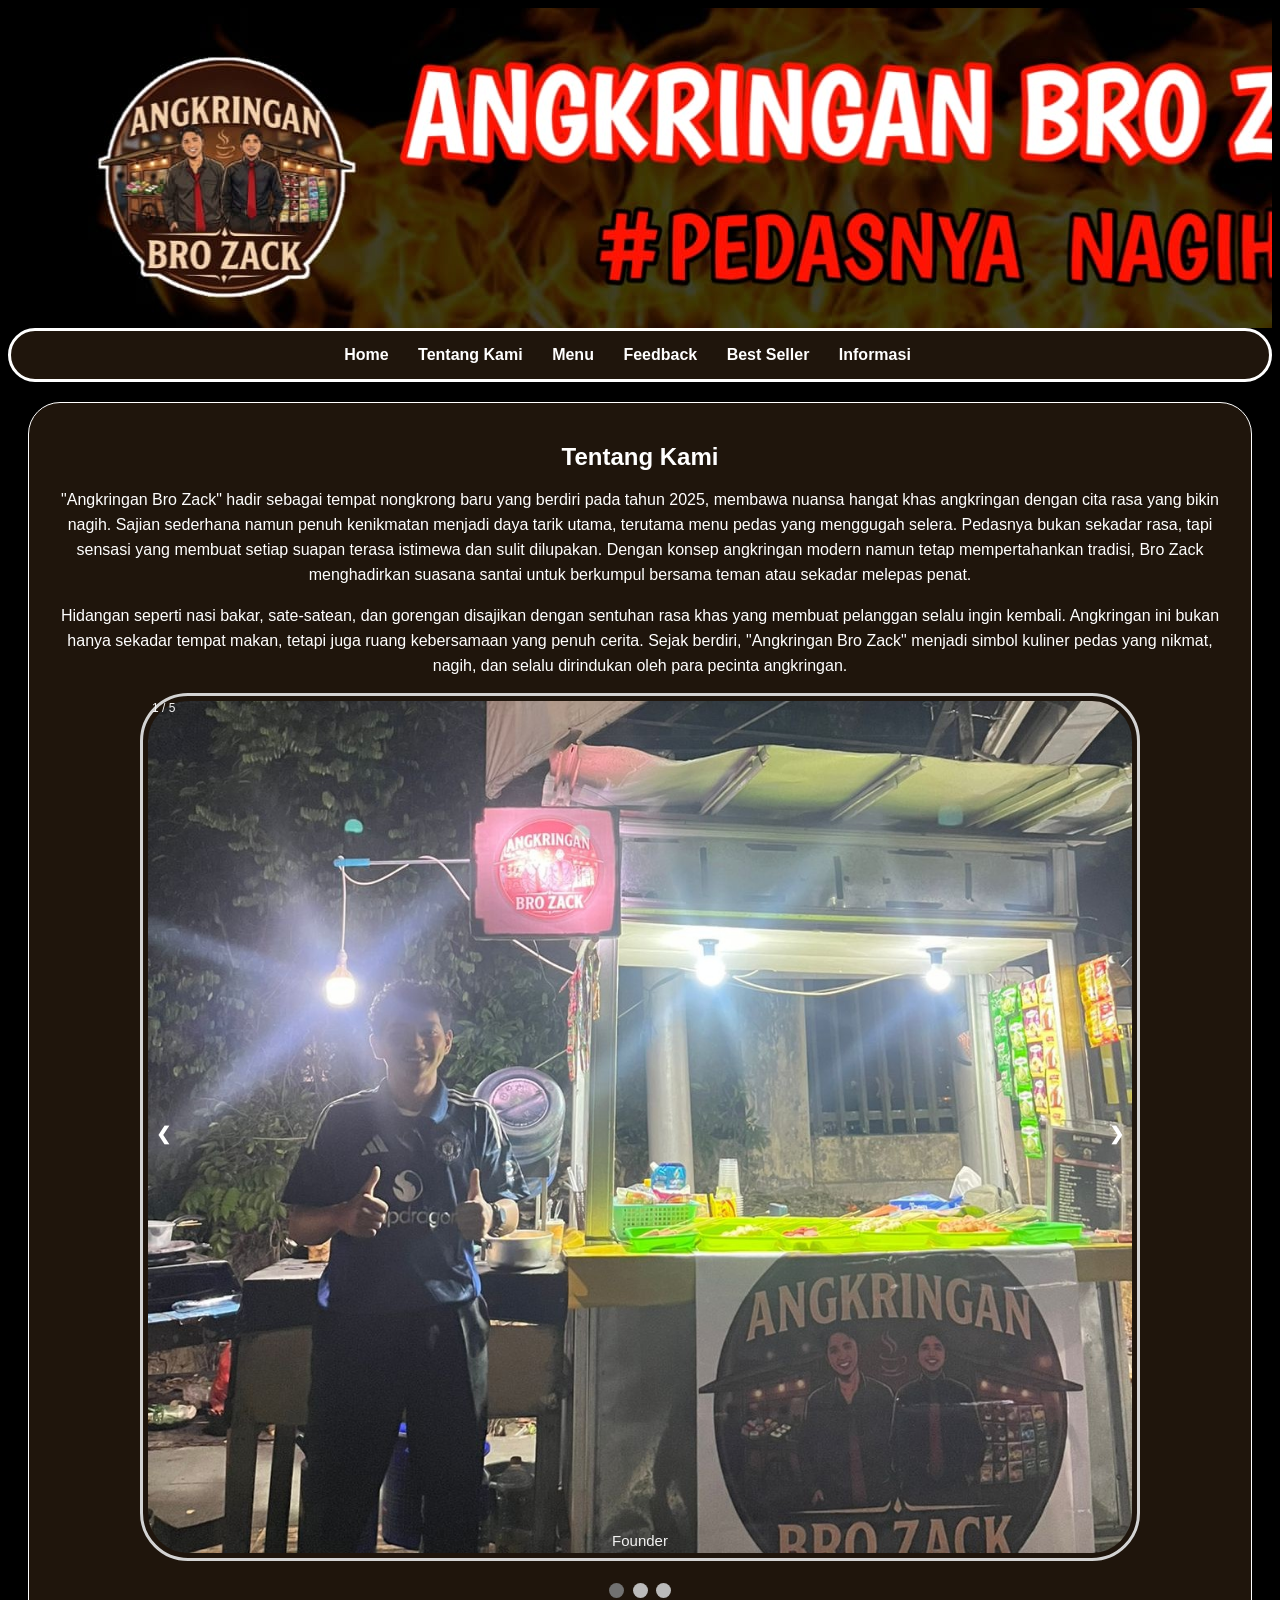
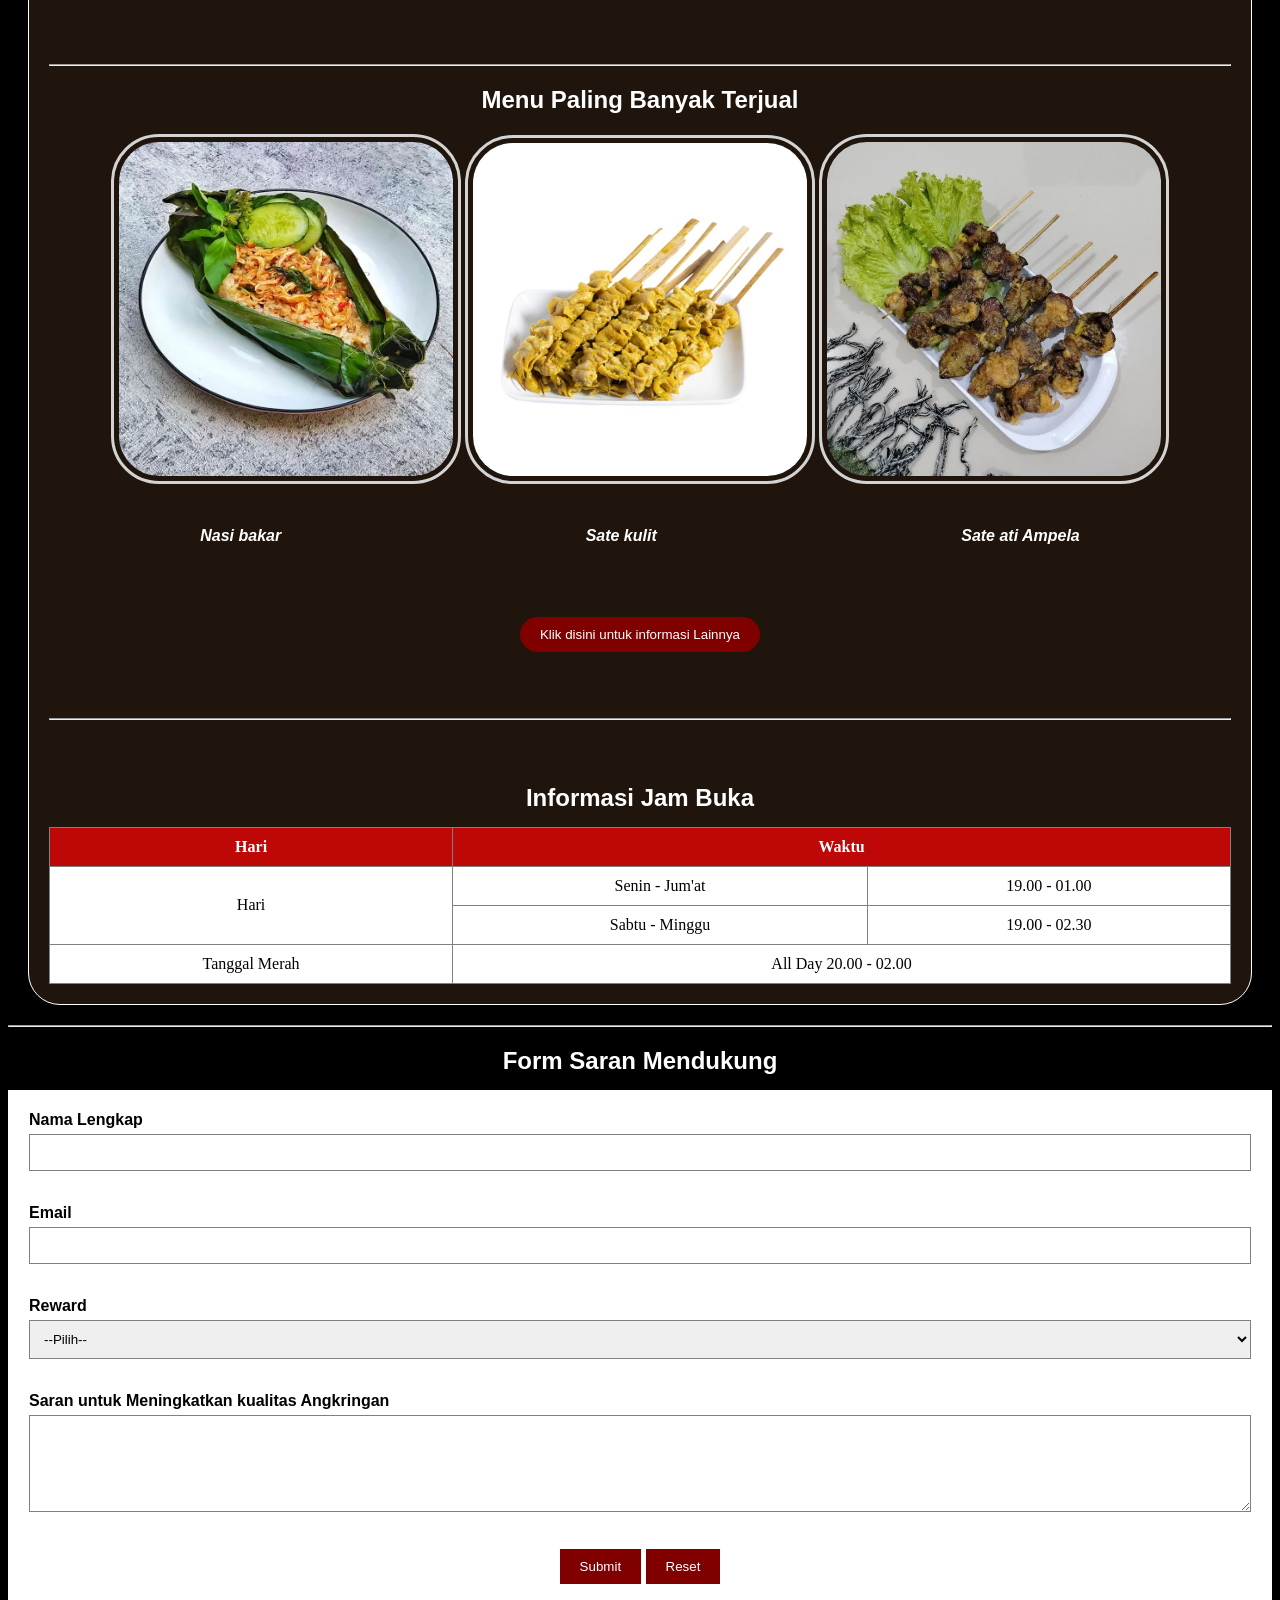
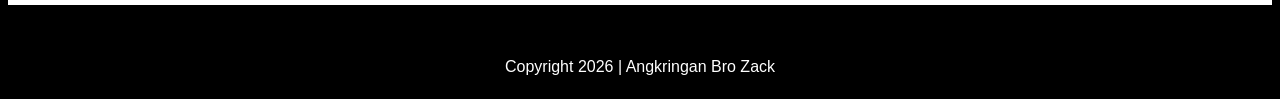
<file: index.html>
<!DOCTYPE html>
<html lang="en">

<head>
  <meta charset="UTF-8">
  <meta name="viewport" content="width=device-width, initial-scale=1.0">
  <title>Angkringan Bro Zack</title>
  <link rel="stylesheet" href="CSS/style.css">
</head>

<body>
  <div class="header">
    <!--<h1>Angkringan Bro Zack</h1>-->

  </div>

  <div class="navigasi">
    <center>
      <a href="#">Home</a>
      <a href="#Informasi">Tentang Kami</a>
      <a href="menu.html">Menu</a>
      <a href="#pesan">Feedback</a>
      <a href="#oke">Best Seller</a>
      <a href="#informasi">Informasi</a>
    </center>


  </div>

  <div class="content" id="Informasi">
    <h2 align="center">Tentang Kami</h2>

    <p>"Angkringan Bro Zack" hadir sebagai tempat nongkrong baru yang berdiri pada tahun 2025, membawa nuansa hangat
      khas angkringan dengan cita rasa yang bikin nagih. Sajian sederhana namun penuh kenikmatan menjadi daya tarik
      utama, terutama menu pedas yang menggugah selera. Pedasnya bukan sekadar rasa, tapi sensasi yang membuat setiap
      suapan terasa istimewa dan sulit dilupakan. Dengan konsep angkringan modern namun tetap mempertahankan tradisi,
      Bro Zack menghadirkan suasana santai untuk berkumpul bersama teman atau sekadar melepas penat. </p>
    <p>Hidangan seperti nasi bakar, sate-satean, dan gorengan disajikan dengan sentuhan rasa khas yang membuat pelanggan
      selalu ingin kembali. Angkringan ini bukan hanya sekadar tempat makan, tetapi juga ruang kebersamaan yang penuh
      cerita. Sejak berdiri, "Angkringan Bro Zack" menjadi simbol kuliner pedas yang nikmat, nagih, dan selalu
      dirindukan oleh para pecinta angkringan.</p>


    <div class="slideshow-container">


      <!-- Full-width images with number and caption text -->
      <div class="mySlides fade">
        <div class="numbertext">1 / 5</div>
        <img src="IMG/foto.jpeg" style="width:100%">
        <div class="text">Founder</div>
      </div>


      <div class="mySlides fade">
        <div class="numbertext">2 / 5</div>
        <img src="IMG/suasan.jpeg" style="width:100%">
        <div class="text">Suasana</div>
      </div>

      <div class="mySlides fade">
        <div class="numbertext">3 / 5</div>
        <img src="IMG/promo.jpeg" style="width:100%">
        <div class="text">Promo</div>
      </div>

      <div class="mySlides fade">
        <div class="numbertext">4 / 5</div>
        <img src="IMG/board game.jpeg" style="width:100%">
        <div class="text">Board Game</div>
      </div>

      <div class="mySlides fade">
        <div class="numbertext">5 / 5</div>
        <img src="IMG/pesta.jpeg" style="width:100%">
        <div class="text">Pesta</div>
      </div>

      <!-- Next and previous buttons -->
      <a class="prev" onclick="plusSlides(-1)">&#10094;</a>
      <a class="next" onclick="plusSlides(1)">&#10095;</a>
    </div>
    <br>

    <!-- The dots/circles -->
    <div style="text-align:center">
      <span class="dot" onclick="currentSlide(1)"></span>
      <span class="dot" onclick="currentSlide(2)"></span>
      <span class="dot" onclick="currentSlide(3)"></span>
    </div>

    <br>
    <br>
    <br>
    <hr>
    <div id="oke" class="oke">
      <h2 id="Foto" align="center">Menu Paling Banyak Terjual</h2>
      <center>
        <img src="IMG/nasbak.webp" alt="Nasbak">
        <img src="IMG/sate kulit.jpg" alt="Sate Kulit">
        <img src="IMG/sate ati ampla.webp" alt="Sate Ati Ampela">
      </center>

      <br>
      <h4 style="text-align: center;">Nasi bakar <span> Sate kulit </span> <span>Sate ati Ampela</span></h4>
      <center>
        <button>

          <center>

            <a href="https://www.instagram.com/angkringan_brozack/?utm_source=ig_web_button_share_sheet">
              Klik disini untuk informasi Lainnya </a>
          </center>
        </button>
      </center>
    </div>

    </p>
    <hr>
    <br>
    <br>

    <h2 align="center" id="informasi">Informasi Jam Buka</h2>

    <table border="1" cellpadding="10px" cellspacing="1px">

      <tr>

        <th>Hari</th>
        <th colspan="2">Waktu</th>

      </tr>
      <tr>
        <td rowspan="2">Hari</td>
        <td>Senin - Jum'at</td>
        <td>19.00 - 01.00</td>

      </tr>
      <tr>
        <td>Sabtu - Minggu</td>
        <td>19.00 - 02.30</td>


      </tr>

      <tr>
        <td>Tanggal Merah</td>
        <td colspan="3">All Day 20.00 - 02.00 </td>
      </tr>
    </table>

  </div>

  <hr>

  <h2 align="center">Form Saran Mendukung</h2>

  <div>

    <div class="form-box" id="pesan">

      <form action="">
        <label for="Nama Lengkap">Nama Lengkap</label> <br>
        <input type="text"> <br>
        <br>

        <label for="Email">Email</label> <br>

        <input type="email"> <br>
        <br>
        <label for="Reward">Reward</label> <br>
        <select name="" id="">
          <option value="--Pilih--">--Pilih--</option>
          <option value="Diskon 20%">Diskon 20%</option>
          <option value="Blind Box One Piece">Blind Box One Piece</option>

        </select> <br>
        <br>

        <label for="Saran untuk Meningkatkan kualitas Angkringan">Saran untuk Meningkatkan kualitas Angkringan</label>
        <br>
        <textarea name="" id="" rows="5"></textarea> <br>
        <br>
        <center>
          <button type="Submit">Submit</button>
          <button type="reset">Reset</button>
        </center>
      </form>

    </div>

    <br>

  </div>

  <div class="footer">
    Copyright 2026 | Angkringan Bro Zack

  </div>

  <script>
    let slideIndex = 1;
    showSlides(slideIndex);

    function plusSlides(n) {
      showSlides(slideIndex += n);
    }

    function currentSlide(n) {
      showSlides(slideIndex = n);
    }

    function showSlides(n) {
      let i;
      let slides = document.getElementsByClassName("mySlides");
      let dots = document.getElementsByClassName("dot");
      if (n > slides.length) { slideIndex = 1 }
      if (n < 1) { slideIndex = slides.length }
      for (i = 0; i < slides.length; i++) {
        slides[i].style.display = "none";
      }
      for (i = 0; i < dots.length; i++) {
        dots[i].className = dots[i].className.replace(" active", "");
      }
      slides[slideIndex - 1].style.display = "block";
      dots[slideIndex - 1].className += " active";
    }
  </script>


</body>

</html>
</file>
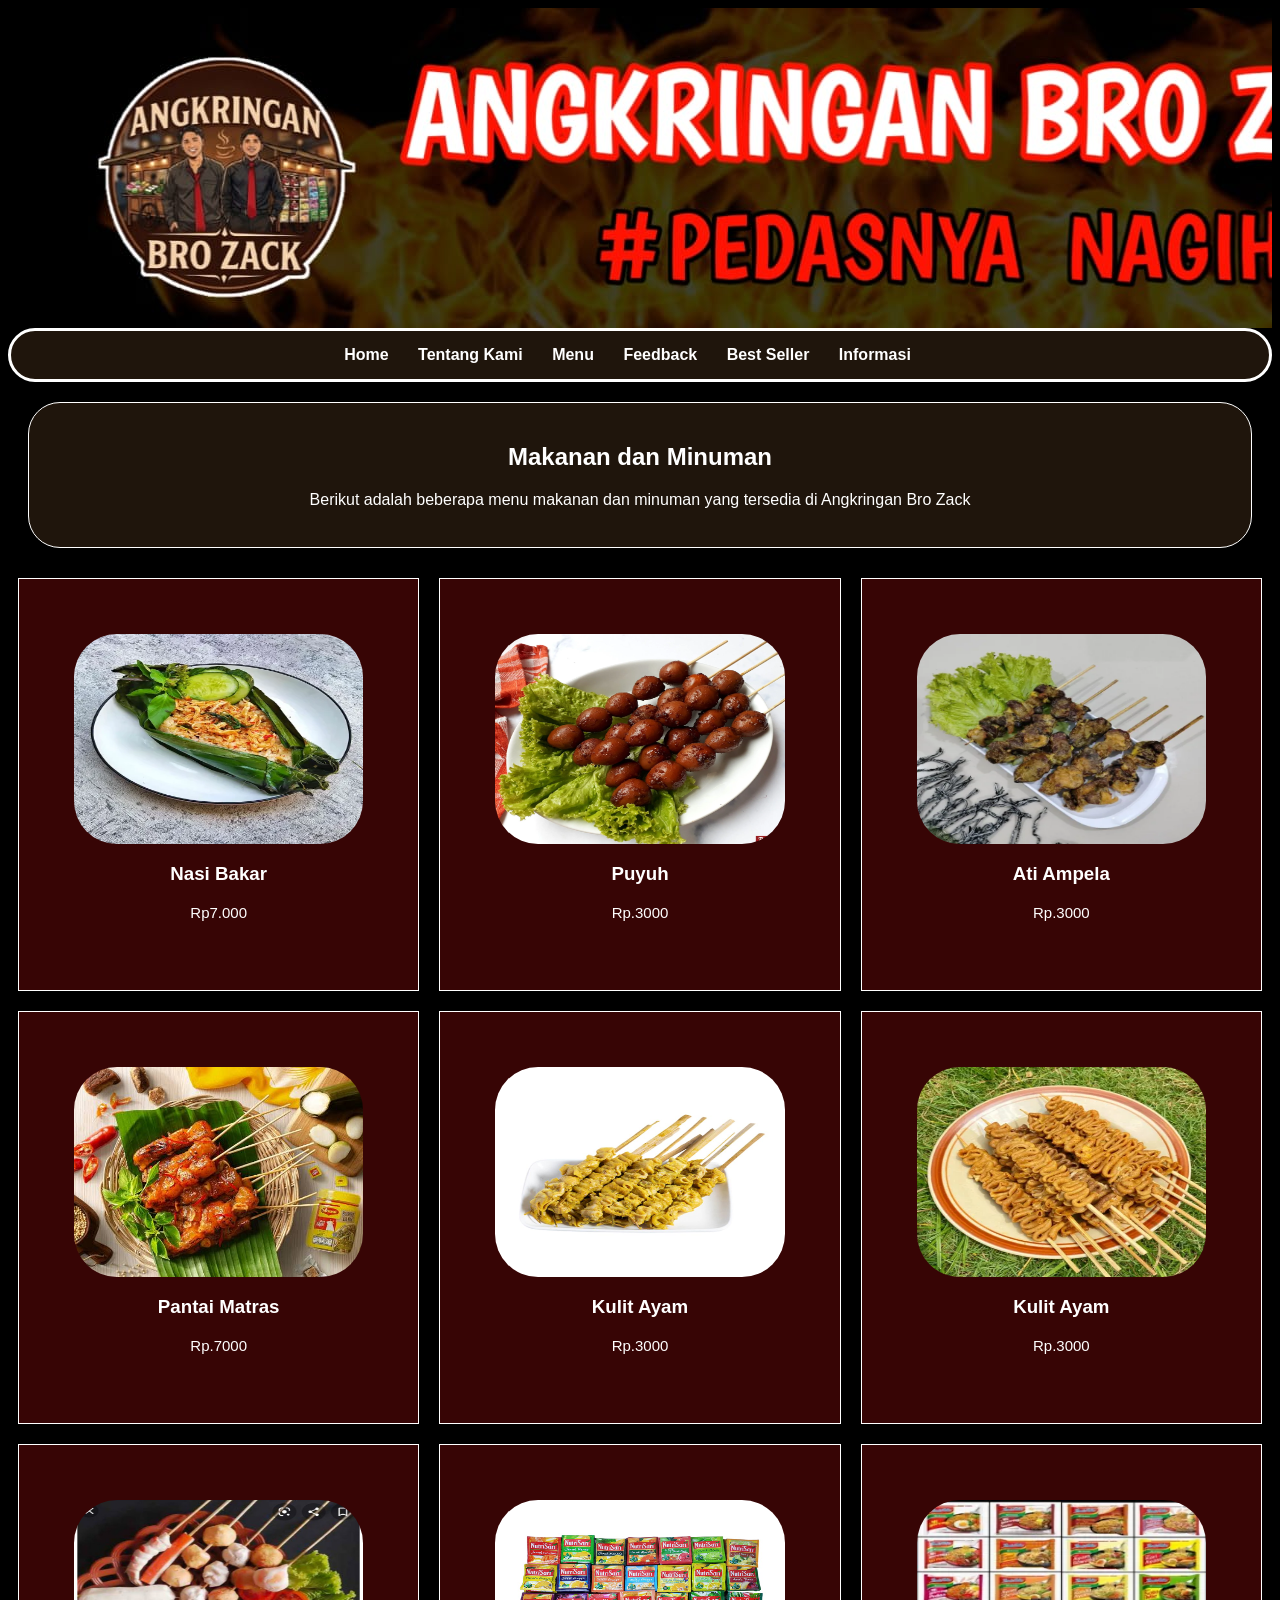
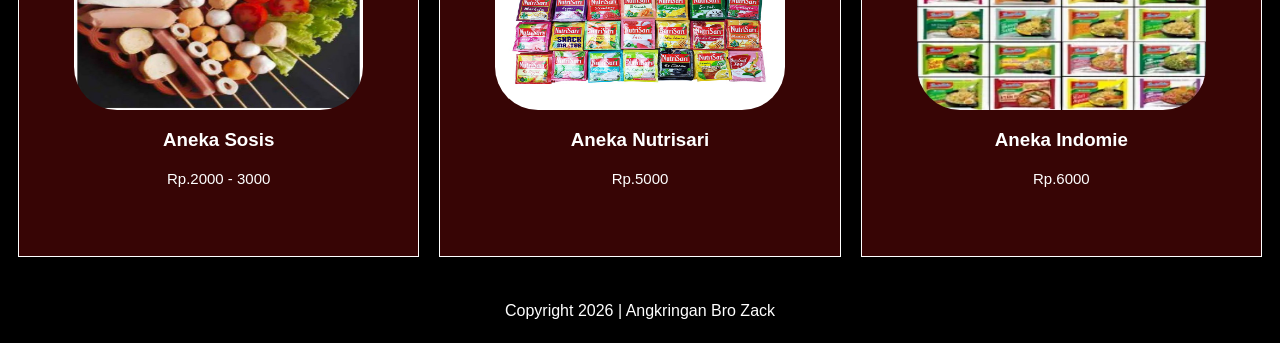
<file: menu.html>
<!DOCTYPE html>
<html lang="en">

<head>
    <meta charset="UTF-8">
    <meta name="viewport" content="width=device-width, initial-scale=1.0">
    <title>Menu Angkringan</title>
    <link rel="stylesheet" href="CSS/style.css">
</head>

<body>

    <div class="header">

    </div>

    <div class="navigasi">
        <center>
            <a href="index.html">Home</a>
            <a href="index.html">Tentang Kami</a>
            <a href="menu.html">Menu</a>
            <a href="index.html">Feedback</a>
            <a href="index.html">Best Seller</a>
            <a href="index.html">Informasi</a>
        </center>
    </div>

    <div class="content">
        <h2 align="center">Makanan dan Minuman </h2>

        <p>
            Berikut adalah beberapa menu makanan dan minuman yang tersedia di Angkringan Bro Zack
        </p>
    </div>

    <div class="gallery">

        <div class="card">
            <img src="IMG/nasbak.webp" alt="Nasbak">
            <h3>Nasi Bakar</h3>
            <p>
                Rp7.000
            </p>
        </div>

        <div class="card">
            <img src="IMG/Resep-Sate-telur-puyuh.webp" alt="Telur Puyuh">
            <h3>Puyuh</h3>
            <p>
                Rp.3000
            </p>
        </div>

        <div class="card">
            <img src="IMG/sate ati ampla.webp" alt="Ati Ampela">
            <h3>Ati Ampela</h3>
            <p>
                Rp.3000
            </p>
        </div>

        <div class="card">
            <img src="IMG/sate kikil.jpeg" alt="kikil">
            <h3>Pantai Matras</h3>
            <p>
                Rp.7000
            </p>
        </div>

        <div class="card">
            <img src="IMG/sate kulit.jpg" alt="Kulit Ayam">
            <h3>Kulit Ayam</h3>
            <p>
                Rp.3000
            </p>
        </div>

        <div class="card">
            <img src="IMG/sate usus.webp" alt="Usus Ayam">
            <h3>Kulit Ayam</h3>
            <p>
                Rp.3000
            </p>
        </div>

        <div class="card">
            <img src="IMG/sosis sosisan.jpeg" alt="Aneka Sosis">
            <h3>Aneka Sosis</h3>
            <p>
                Rp.2000 - 3000
            </p>
        </div>

        <div class="card">
            <img src="IMG/nutrisari.jpeg" alt="Aneka nutrisari">
            <h3>Aneka Nutrisari</h3>
            <p>
                Rp.5000
            </p>
        </div>

        <div class="card">
            <img src="IMG/indomie.webp" alt="Aneka Indomie">
            <h3>Aneka Indomie</h3>
            <p>
                Rp.6000
            </p>
        </div>

    </div>

    <div class="footer">
        Copyright 2026 | Angkringan Bro Zack
    </div>

</body>

</html>
</file>
<file: CSS/style.css>
html {
   scroll-behavior: smooth;
}
body {
    font-family: Arial, Helvetica, sans-serif;
    background: #000000;
}

.header {
    background: #007979;
    color: white;
    text-align: center;
    padding: 160px;
    background-image: url(../IMG/header.angkringan.jpeg);
    object-fit: cover;
    height: 100%;
    width: 100%;
    box-sizing: border-box;
    margin-right: 15px;
    
}

.navigasi {
    background: #1F150C;
    border: 3px solid white;
    padding: 15px;
    margin: auto;
   box-sizing: border-box;
   border-radius: 3rem;
}
.navigasi a {
    color: white;
    text-decoration: none;
    margin-right: 25px;
    font-weight: bold;
    text-align: center;
}
.navigasi a:hover {
   background: var(--back);
   transition: 0.5s;
   color: rgb(242, 15, 15);
}
.content {
    background:  #1F150C;
    margin: 20px;
    padding: 20px;
    border: 1px solid rgb(255, 255, 255);
    border-radius: 2rem;
}
.content h3 {
   color: #ffffff;
   text-align: center;
   margin-bottom: 50px;
   background-color: maroon;
   box-sizing: border-box;
   width: 200px;
   border-radius: 2rem;
}
.content p {
    text-align: center;
}
h2 {
    margin-top: 20px;
    margin-bottom: 15px;
    color: #ffffff;

}

p {
    margin-bottom: 15px;
    line-height: 25px;
    color: #ffffff;
}
 img {
    width: 350px;
    border: 3px solid lightgray;
    padding: 5px;
    margin: auto;
    border-radius: 3rem;
    
 }
 table {
    width: 100%;
    border-collapse: collapse;
    margin-top: 15px;
    text-align: center;
    font-family: 'Times New Roman', Times, serif;

 }
 th {
    background: #be0808;
    color: white;
    padding: 10px;
    border: 1px solid gray;
 }
 td {
    padding: 10px;
    border: 1px solid gray;

 }
 tr {
    background: white;
 }
 .form-box {
    background: white;
    border: 1px solid white;
    padding: 20px;
 }
 label {
    font-weight: bold;
 }
 input,select,textarea {
    width: 100%;
    padding: 10px;
    margin-top: 5px;
    margin-bottom: 15px;
    border: 1px solid gray;
    box-sizing: border-box;
 }
 button {
    background:maroon ;
    color: white;
    border: none;
    padding: 10px 20px;
    
 }

 button:hover {
    background: rgb(0, 0, 0);
 }
 .footer {
    background: #000000;
    color: white;
    text-align: center;
    padding: 15px;
    margin-top: 20px;
 }

 .gallery {
   display: grid;
   grid-template-columns: repeat(3, 1fr);
   margin-top: 20px;
 }
 .card {
   margin: 10px;
   background: rgba(225, 24, 24, 0.244);
   border: 1px solid white;
   padding: 50px;
   text-align: center;
   
 }
 .card img {
   width: 100%;
   height: 220px;
   object-fit: fill;
   border: 3px solid lightgray;
   padding: 5px;
   box-sizing: border-box;
   border: black;

 }
 .card h3 {
   color: #ffffff;
   margin-top: 10px;
   margin-bottom: 10px;
 }
 .card p {
   font-size: 15px;
 }



 .slideshow-container {
  max-width: 1000px;
  position: relative;
  margin: auto;
}

/* Hide the images by default */
.mySlides  {
  display: none;
}

/* Next & previous buttons */
.prev, .next {
  cursor: pointer;
  position: absolute;
  top: 50%;
  width: auto;
  margin-top: -22px;
  padding: 16px;
  color: white;
  font-weight: bold;
  font-size: 18px;
  transition: 0.6s ease;
  border-radius: 0 3px 3px 0;
  user-select: none;
}

/* Position the "next button" to the right */
.next {
  right: 0;
  border-radius: 3px 0 0 3px;
}

/* On hover, add a black background color with a little bit see-through */
.prev:hover, .next:hover {
  background-color: rgba(0,0,0,0.8);
}

/* Caption text */
.text {
  color: #f2f2f2;
  font-size: 15px;
  padding: 8px 12px;
  position: absolute;
  bottom: 8px;
  width: 100%;
  text-align: center;
}

/* Number text (1/3 etc) */
.numbertext {
  color: #f2f2f2;
  font-size: 12px;
  padding: 8px 12px;
  position: absolute;
  top: 0;
}

/* The dots/bullets/indicators */
.dot {
  cursor: pointer;
  height: 15px;
  width: 15px;
  margin: 0 2px;
  background-color: #bbb;
  border-radius: 50%;
  display: inline-block;
  transition: background-color 0.6s ease;
}

.active, .dot:hover {
  background-color: #717171;
}

/* Fading animation */
.fade {
  animation-name: fade;
  animation-duration: 1.5s;
}

@keyframes fade {
  from {opacity: .4}
  to {opacity: 1}
}

* {box-sizing:border-box}

.oke h4 {
   color: #ffffff;
   font-size: medium;
   font-style: italic;
}
.oke h4 span {
   padding-left: 300px;
}

.oke h2 {
   margin-bottom: 20px;
}

.oke a {
   text-align: center;
   background: maroon;
   border-radius: 5rem;
   text-decoration: none;
   color: #ffffff;
  
}
.oke button {
   border-radius: 5rem;
   margin: 50px;
}
</file>
